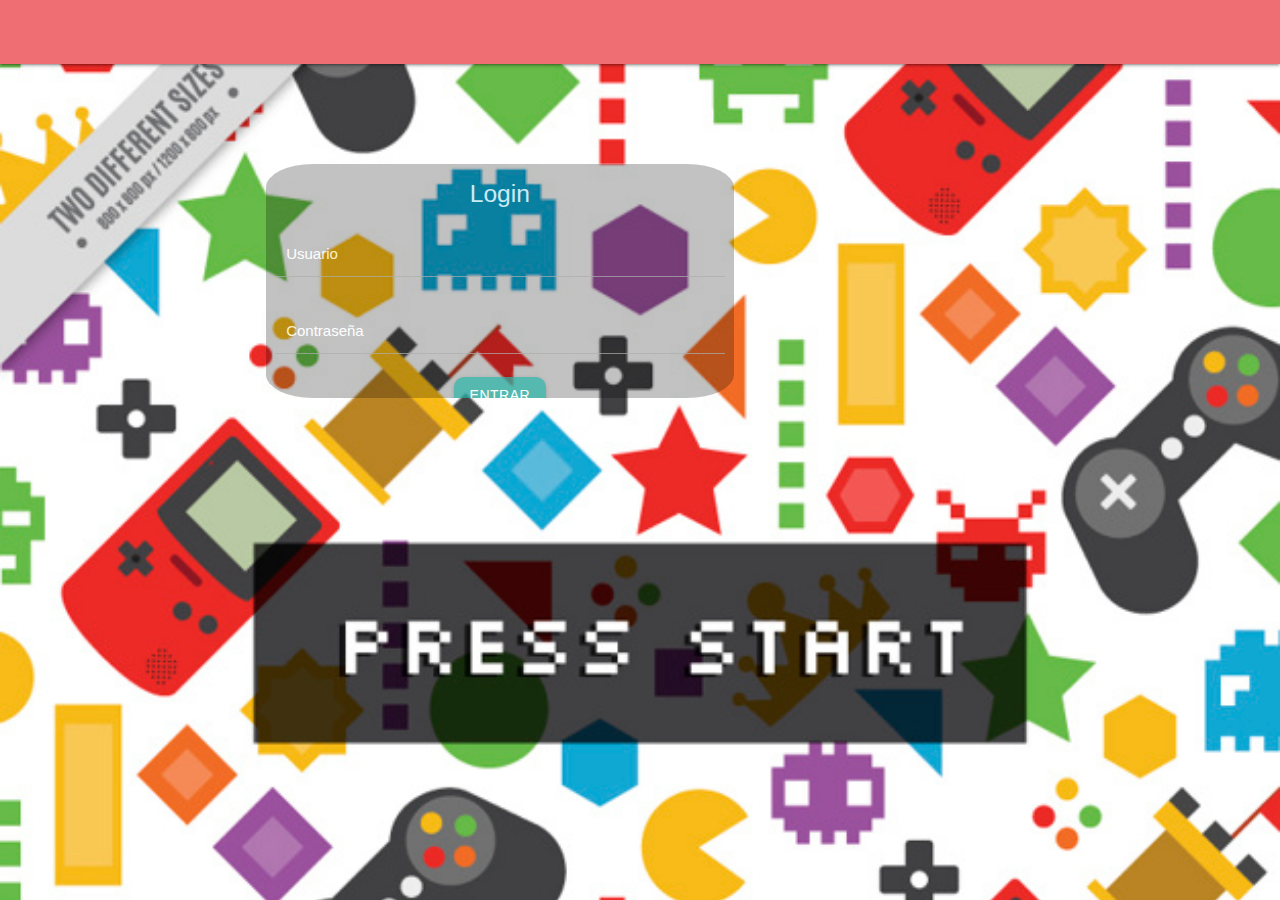
<file: index.html>
<!DOCTYPE html>
<html>
<head lang="es">
	<meta charset="utf-8">
	<title>Logeo</title>
	<link rel="stylesheet" type="text/css" href="./css/materialize.min.css">
	<link rel="stylesheet" type="text/css" href="./css/Estilo.css">
	<link rel="stylesheet" type="text/css" href="./css/Login.css">
	<link rel="stylesheet" type="text/css" href="./css/sweetalert2.min.css">

</head>
<body class="cyan">
	<nav></nav>
	<div class="container" hidden="">
		<form action="" class="center-align">
		<h5>Login</h5>
		<div class=" input-field col s3">
			<label for="usuario" style="color: white">Usuario</label>
			<input id="usuario" name="usuario" type="text" class="col s2">
		</div>
		<div class="input-field col s3">
			<label for="password" style="color: white">Contraseña</label>
			<input id="contraseña" name="password" type="password" style="color: white">
		</div>
		<div class="card-actions">
			<input id="entrar" type="button" class="btn greend" value="Entrar">
		</div>			
		</form>
	</div>
	<script type="text/javascript" src="./js/jquery.js"></script>
	<script type="text/javascript" src="./js/sweetalert2.min.js"></script>
	<script type="text/javascript" src="./js/program.js"></script>
	<script type="text/javascript" src="./js/materialize.min.js"></script>


</body>
</html>
</file>
<file: css/Estilo.css>
body{
	background-image: url('../img/Fondo.jpg');
	background-size: cover; 
}
</file>
<file: css/Login.css>
.container{
	background-color: rgba(0,0,0,0.3);
	margin-top: 10%;
	border-radius: 10%;
	width: 600px;
	height: 300px;
	color: white;
}

.input-field{
	margin-top: 5%;
	margin-left: 2%;
	margin-right: 2%;
}

.btn{
	border-radius: 10px;
}

form{
	color: white;
}
</file>
